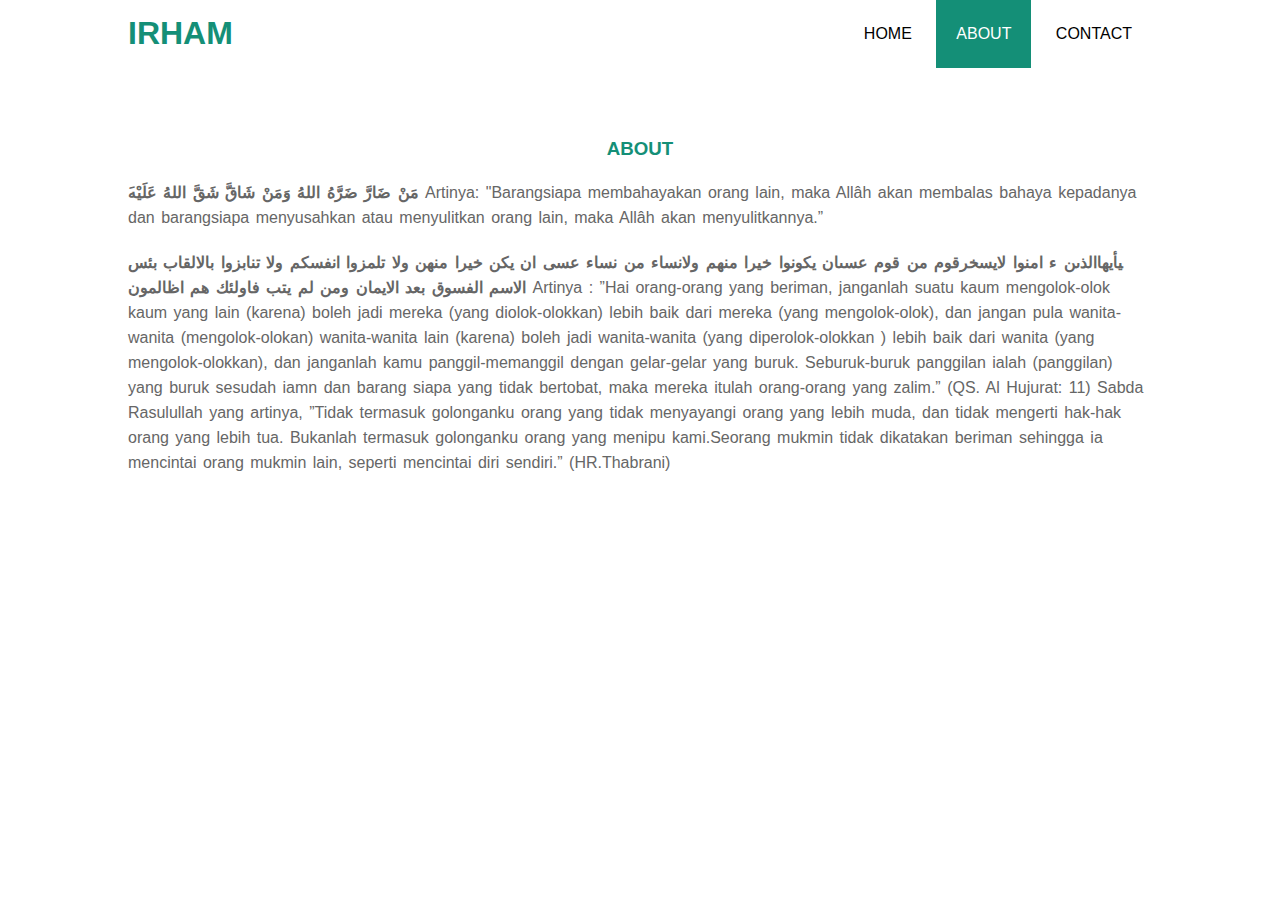
<file: about.html>
<!DOCTYPE html>
<html>
<head>
	<meta charset="utf-8">
	<meta name="viewport" content ="width-device-width, initial-scale=1">
	<title>Muhammad Irham S, Pd.I</title>
	<link rel="stylesheet" type="text/css" href="css/style.css">
	<link rel="stylesheet" type="text/css" href="https://cdnjs.cloudflare.com/ajax/libs/font-awesome/5.15.3/css/all.min.css">
</head>
<body>
	<header>
		<div class="container">
			<h1><a href="index.html">IRHAM</a></h1>
			<ul>
				<li><a href="index.html">HOME</a></li>
				<li class="active"><a href="about.html">ABOUT</a></li>
				<li><a href="contact.html">CONTACT</a></li>
			</ul>
		</div>
	</header>

	<!--about-->
	<section class="about">
		<div class="container">
			<h3>ABOUT</h3>
			<p> <strong> َمَنْ ضَارَّ ضَرَّهُ اللهُ وَمَنْ شَاقَّ شَقَّ اللهُ عَلَيْه </strong>

			Artinya: "Barangsiapa membahayakan orang lain, maka Allâh akan membalas bahaya kepadanya dan barangsiapa menyusahkan atau menyulitkan orang lain, maka Allâh akan menyulitkannya.”</p>
			<p><strong>ﻴﺄيهاالذىن ء امنوا لايسخرقوم من قوم عسىان يكونوا خيرا منهم ولانساء من نساء عسى ان يكن خيرا منهن ولا تلمزوا انفسكم ولا تنابزوا بالالقاب بئس الاسم الفسوق بعد الايمان ومن لم يتب فاولئك هم اظالمون </strong>

			Artinya : ”Hai orang-orang yang beriman, janganlah suatu kaum mengolok-olok kaum yang lain (karena) boleh jadi mereka (yang diolok-olokkan) lebih baik dari mereka (yang mengolok-olok), dan jangan pula wanita-wanita (mengolok-olokan) wanita-wanita lain (karena) boleh jadi wanita-wanita (yang diperolok-olokkan ) lebih baik dari wanita (yang mengolok-olokkan), dan janganlah kamu panggil-memanggil dengan gelar-gelar yang buruk. Seburuk-buruk panggilan ialah (panggilan) yang buruk sesudah iamn dan barang siapa yang tidak bertobat, maka mereka itulah orang-orang yang zalim.” (QS. Al Hujurat: 11)

			Sabda Rasulullah yang artinya, ”Tidak termasuk golonganku orang yang tidak menyayangi orang yang lebih muda, dan tidak mengerti hak-hak orang yang lebih tua. Bukanlah termasuk golonganku orang yang menipu kami.Seorang mukmin tidak dikatakan beriman sehingga ia mencintai orang mukmin lain, seperti mencintai diri sendiri.” (HR.Thabrani)</p>
		</div>
	</section>

</body>
</html>
</file>
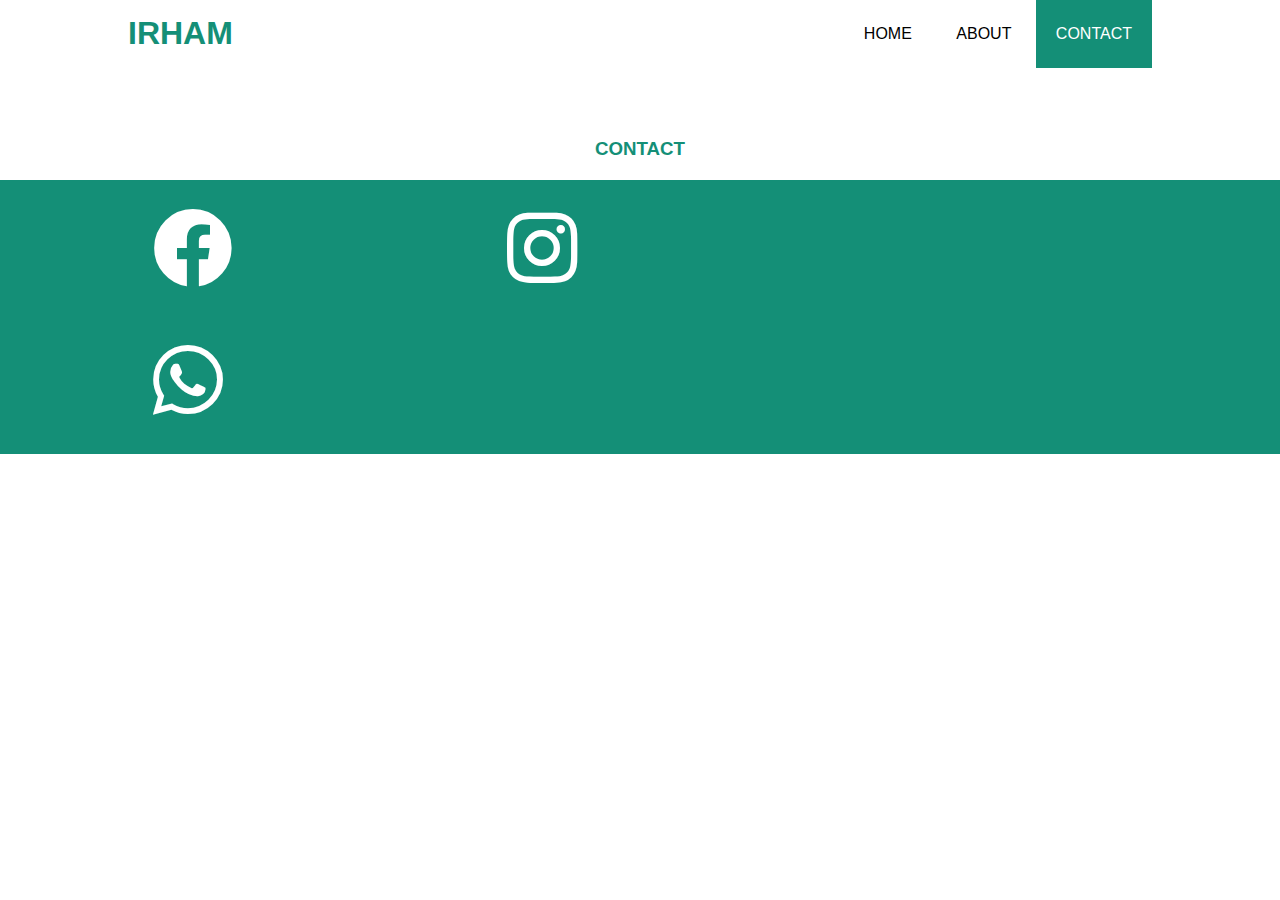
<file: contact.html>
<!DOCTYPE html>
<html>
<head>
	<meta charset="utf-8">
	<meta name="viewport" content ="width-device-width, initial-scale=1">
	<title>Muhammad Irham S, Pd.I</title>
	<link rel="stylesheet" type="text/css" href="css/style.css">
	<link rel="stylesheet" type="text/css" href="https://cdnjs.cloudflare.com/ajax/libs/font-awesome/5.15.3/css/all.min.css">
</head>
<body>

	<header>
		<div class="container">
			<h1><a href="index.html">IRHAM</a></h1>
			<ul>
				<li><a href="index.html">HOME</a></li>
				<li><a href="about.html">ABOUT</a></li>
				<li class="active"><a href="contact.html">CONTACT</a></li>
			</ul>
		</div>
	</header>

	<!--contact-->
	<section class="contact">
		<div class="contaier">
			<h3>CONTACT</h3>
				<div class="medsos">
					<div class=" container">
					<ul>
					<li><a href="#"><i class="fab fa-facebook"></i></a></li>
					<li><a href="#"><i class="fab fa-instagram"></i></a></li>
					<li><a href="https://api.whatsapp.com/send?phone=6282153569256&text=Assalamualaikum."><i class="fab fa-whatsapp"></i></a></li>
					</ul>	
				</div>
			</div>
		</div>
	</section>


</body>
</html>
</file>
<file: css/style.css>
*{
	padding:0;
	margin:0;
	font-family: sans-serif;
}
a {
	color: inherit;
	text-decoration: none;
}
.medsos {
	padding: 5px 0;
	background-color: #148F77;
}
.medsos ul li {
	display: inline-flex;
	color: #fff;
	margin-right: 220px;
	font-size: 80px;
	padding: 20px 25px;
}
.container {
	width: 80%;
	margin: 0 auto;
}
.container:after {
	content: '';
	display: block;
	clear: both;
}
header h1 {
	float: left;
	padding: 15px 0;
	color: #148F77;
}
header ul {
	float: right;
}
header ul li {
	display: inline-block;
}
header ul li a {
	padding: 25px 20px;
	display: inline-block;
}
header ul li a:hover {
	background-color: #148F77;
	color: #fff;
}
.active {
	background-color: #148F77;
	color: #fff;
}
.banner {
	height: 110vh;
	background-image: url('../img/banner.jpg');
	background-size: cover;
	position: relative;
	display: flex;
	justify-content: center;
	align-items: center;
}
.banner:after {
	content: '';
	display: block;
	position: absolute;
	top: 0;
	left: 0;
	right: 0;
	bottom: 0;
	background-color: rgba(20, 143, 119, .6);
}
.banner h2 {
	color: #fff;
	z-index: 1;
	padding: 20px 25px;
	border: 3px solid #fff;
}
section {
	padding: 50px 0;
}
section h3 {
	text-align: center;
	padding: 20px 0;
	color: #148F77;
}
.about p {
	color: #666;
	word-spacing: 2px;
	line-height: 25px;
	margin-bottom: 20px;
}
section h4 {
	text-align: center;
	padding: 20px 0;
	color: #148F77;
}
</file>
